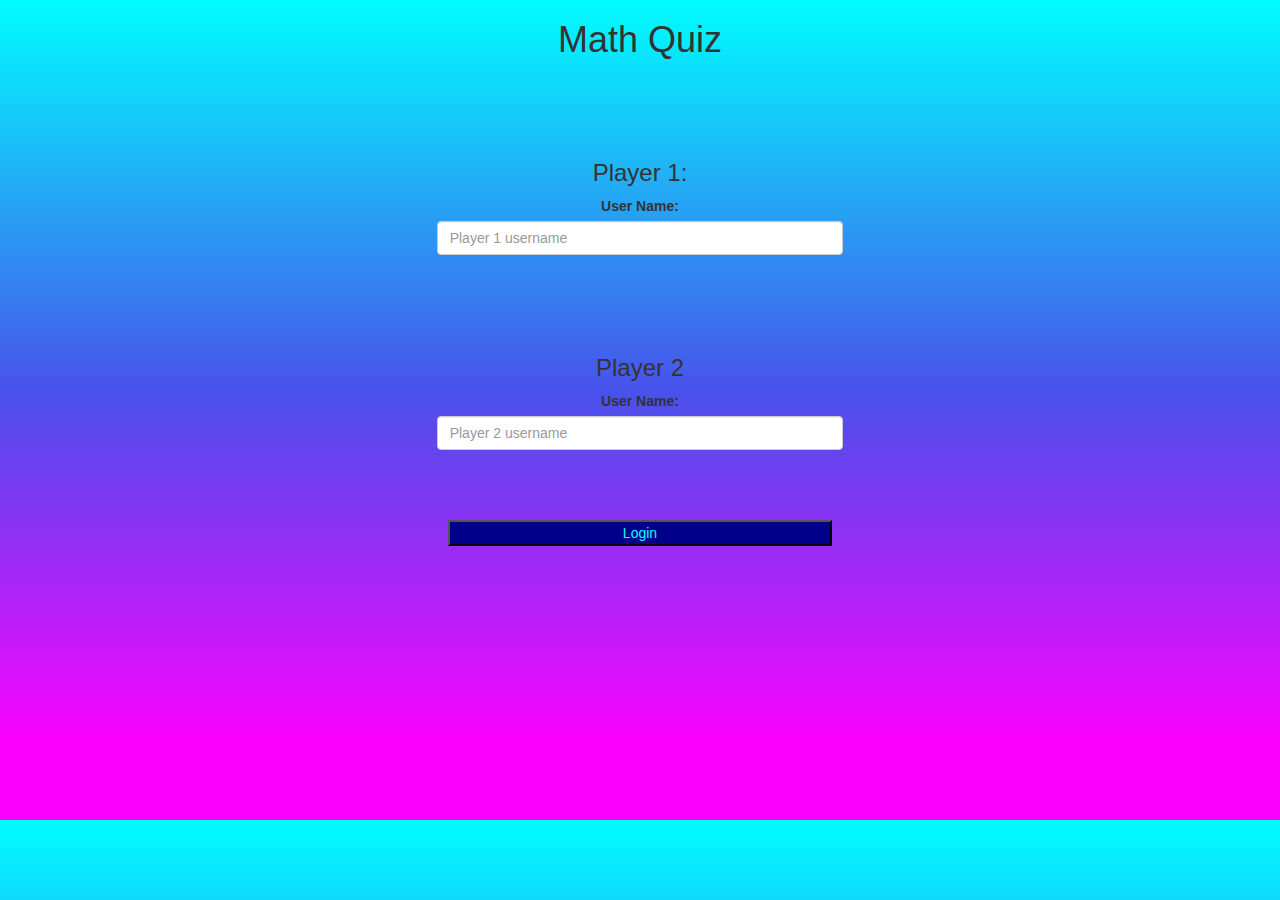
<file: index.html>
<!DOCTYPE html>
<html>

<head>
	<title>Math Quiz</title>

	<meta name="viewport" content="width=device-width, initial-scale=1">
	<link rel="stylesheet" href="https://maxcdn.bootstrapcdn.com/bootstrap/3.4.0/css/bootstrap.min.css">
	<script src="https://ajax.googleapis.com/ajax/libs/jquery/3.4.1/jquery.min.js"></script>
	<script src="https://maxcdn.bootstrapcdn.com/bootstrap/3.4.0/js/bootstrap.min.js"></script>

    <link rel="stylesheet" type="text/css" href="game.css">
	<script src="quiz_login.js"></script>

</head>

<body>
    <center>
    <H1> Math Quiz</H1>
    <br>
    <br>
    <br>
    
    
		<div class="col-lg-4 col-sm-8 col-xs-11 login_div1">
			<h3> Player 1:</h3>
			<label> User Name:</label>
			<input type="text" id="player1_name_input" class="form-control" placeholder="Player 1 username">
			<br>
		</div>
<br><br>
		<div class="col-lg-4 col-sm-8 col-xs-11 login_div2">
			<h3> Player 2 </h3>
			<label> User Name:</label>
			<input type="text" id="player2_name_input" class="form-control" placeholder="Player 2 username">
			<br>
		</div>
        <br> <br>
        <button onclick="addUser()" style="width: 30%;  background-color: darkblue; color:cyan;"  > Login </button>
	</center>
	
</body>
</html>
</file>
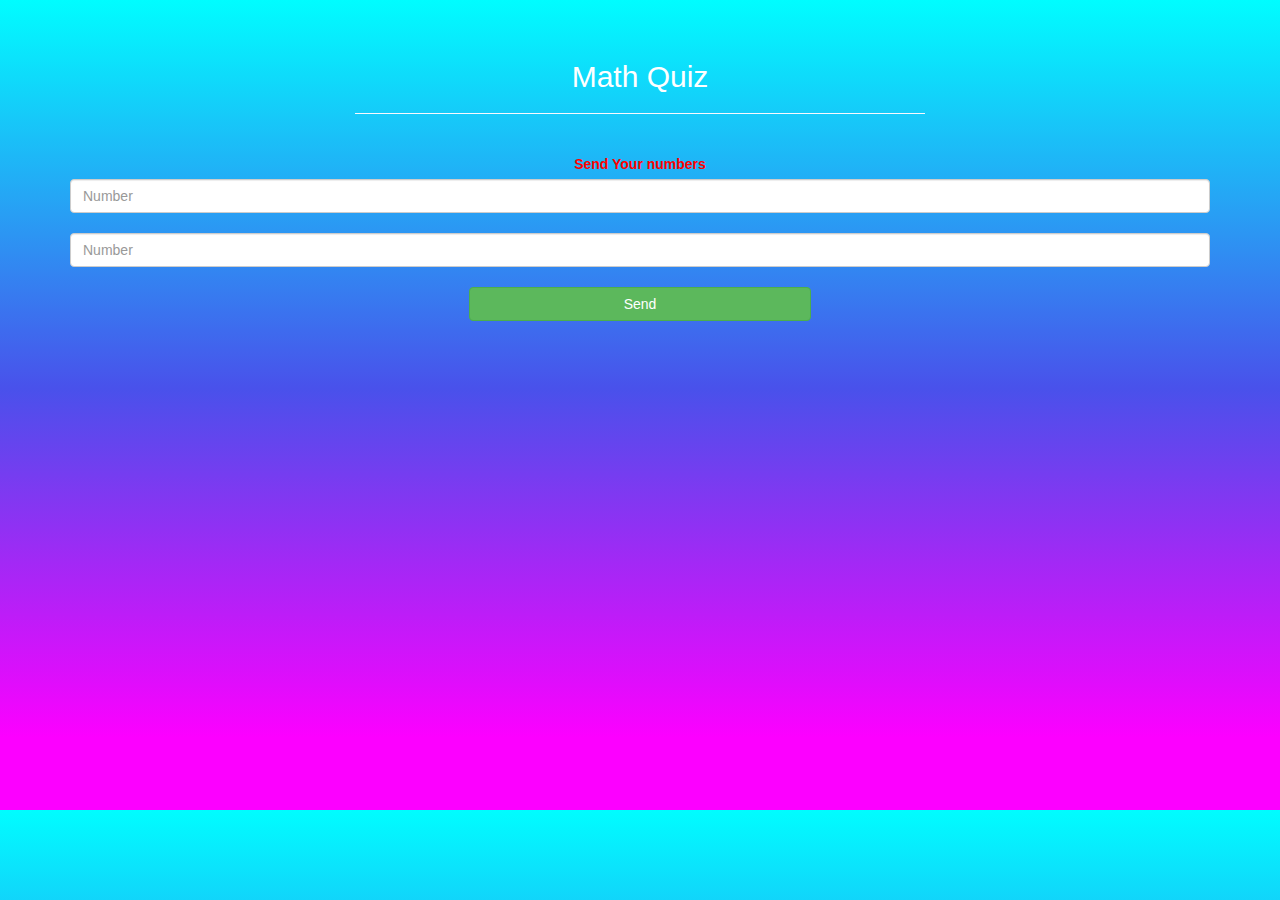
<file: quiz.html>
<!DOCTYPE html>
<html>

<head>
	<title> Math Quiz </title>

	<meta name="viewport" content="width=device-width, initial-scale=1">
	<link rel="stylesheet" href="https://maxcdn.bootstrapcdn.com/bootstrap/3.4.0/css/bootstrap.min.css">
	<script src="https://ajax.googleapis.com/ajax/libs/jquery/3.4.1/jquery.min.js"></script>
	<script src="https://maxcdn.bootstrapcdn.com/bootstrap/3.4.0/js/bootstrap.min.js"></script>

	<link rel="stylesheet" type="text/css" href="game.css">
</head>

<body>
	<h4 id="player1_name"></h4> <span id="player1_score"> </span>
	<br>

	<h4 id="player2_name"></h4> <span id="player2_score"> </span>
	<div class="container">
		<center>
			<h2 style="color: white;"> Math Quiz </h2>
			<h3 id="player_question"></h3>
			<h3 id="player_answer"></h3>
			<div id="output" class="col-lg-6" style="background-color: ghostwhite; float: none;;"></div>
			<br>
			<br>

			<label> <b style="color: red">Send Your numbers</b></label>

			<br>
			<input type="text" id="no.1" class="form-control" placeholder="Number">
			<br>
			<input type="text" id="no.2" class="form-control" placeholder="Number">
			<br>
			<div id="output"> </div>
			<button onclick="send()" class="btn btn-success" style="width: 30%;"> Send </button>
		</center>
	</div>

	<script src="quiz.page.js"></script>
</body>

</html>
</file>
<file: game.css>
body
{
   
background-image: linear-gradient( #00fdff 0%, #4951eb 48%, #fc00ff 91%);

height: 800px;
}

.login_div1 , .login_div2
	{
		background: 177deg, #00fdff 0%, #4951eb 48%, #fc00ff 91%;
		padding: 10px;
		float: none;
		border-radius: 15px;
}
</file>
